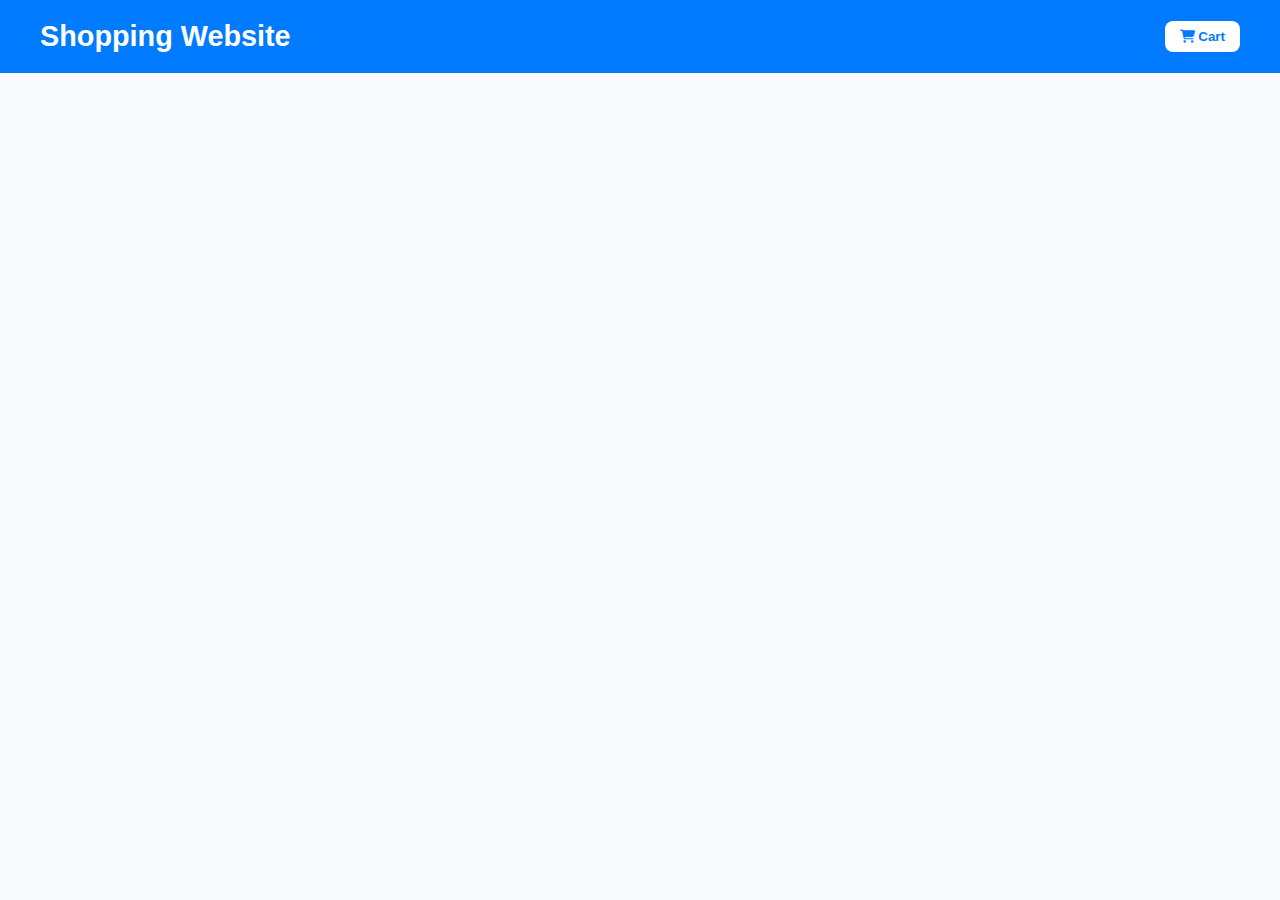
<file: index.html>
<!DOCTYPE html>
<html lang="en">

<head>
    <meta charset="UTF-8">
    <meta name="viewport" content="width=device-width, initial-scale=1.0">
    <title>Simple Navbar</title>
    <link rel="stylesheet" href="index.css">
    <link rel="stylesheet" href="https://cdnjs.cloudflare.com/ajax/libs/font-awesome/6.7.2/css/all.min.css"
        integrity="sha512-Evv84Mr4kqVGRNSgIGL/F/aIDqQb7xQ2vcrdIwxfjThSH8CSR7PBEakCr51Ck+w+/U6swU2Im1vVX0SVk9ABhg=="
        crossorigin="anonymous" referrerpolicy="no-referrer" />
</head>

<body>
    <!-- Navbar -->
    <div>
        <div class="navbar-container">
            <div class="navbar">
                <a class="navbar-brand" href="#">Shopping Website</a>
                <button class="cart-btn" id="cart">
                    <i class="fa fa-shopping-cart"></i> Cart
                </button>
            </div>
        </div>

        <!-- Product Section -->
        <div class="main-content">
            <div class="product-container" id="product-container">
                <!-- Products will be loaded dynamically here -->
            </div>
        </div>
    </div>

    <!-- Offcanvas Cart -->
    <div class="offcanvas" id="offcanvasRight">
        <div class="offcanvas-header">
            <h5 class="offcanvas-title">Details of cart</h5>
            <button class="close-btn" id="closeCart">&times;</button>
        </div>
        <div class="offcanvas-body" id="addToCartData">
            <!-- Cart items will be displayed here -->
        </div>
    </div>

    <script src="index.js"></script>
</body>

</html>
</file>
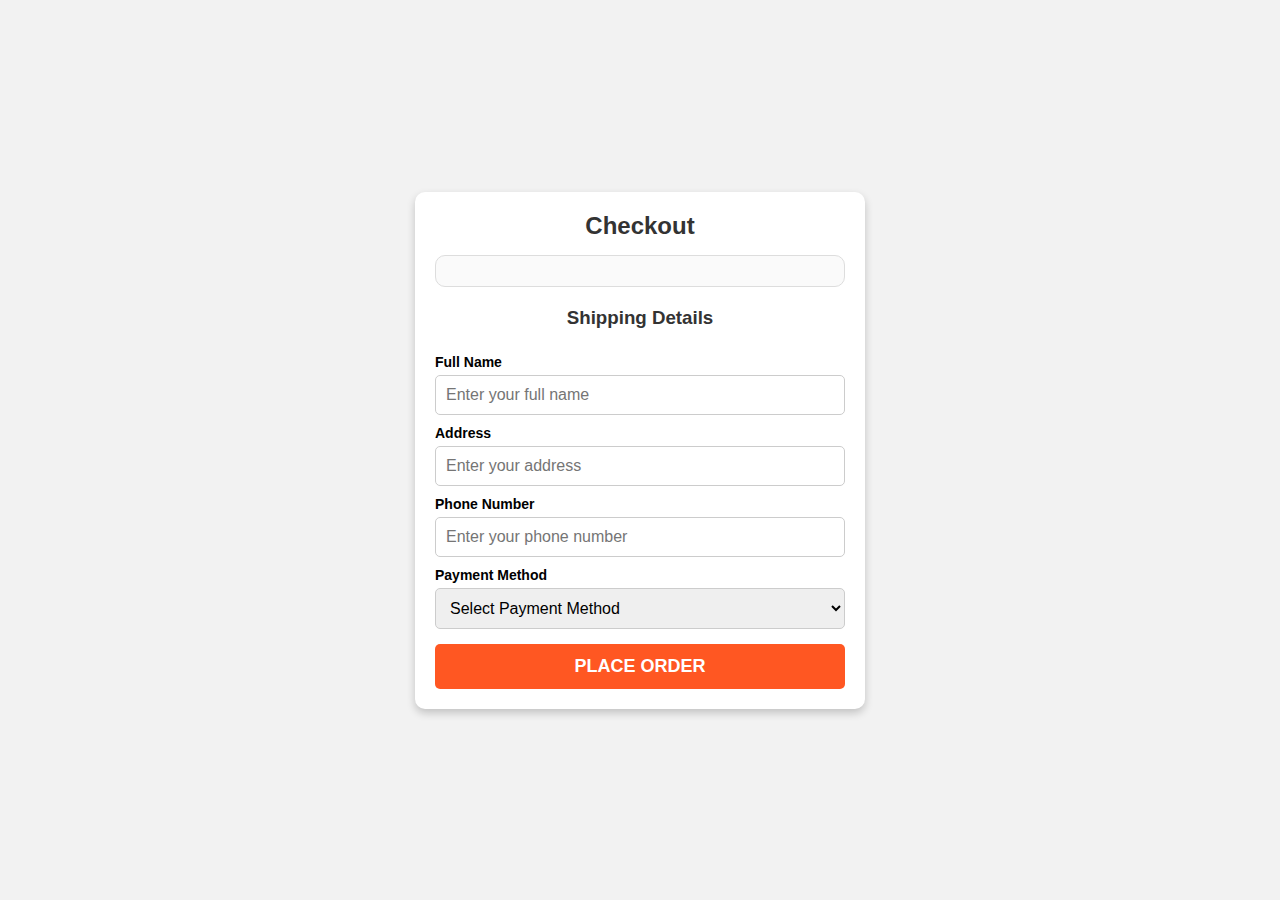
<file: buy.html>
<!DOCTYPE html>
<html lang="en">

<head>
    <meta charset="UTF-8">
    <meta name="viewport" content="width=device-width, initial-scale=1.0">
    <title>Checkout</title>
    <link rel="stylesheet" href="buy.css">
</head>

<body>
    <div class="checkout-container">
        <h2>Checkout</h2>
        <div class="order-summary" id="order-summary">
            <!-- Product details will be inserted here -->
        </div>

        <form id="checkout-form">
            <h3>Shipping Details</h3>
            <label for="name">Full Name</label>
            <input type="text" id="name" placeholder="Enter your full name">
            <span class="error" id="name-error"></span>

            <label for="address">Address</label>
            <input type="text" id="address" placeholder="Enter your address">
            <span class="error" id="address-error"></span>

            <label for="phone">Phone Number</label>
            <input type="tel" id="phone" placeholder="Enter your phone number">
            <span class="error" id="phone-error"></span>

            <label for="payment-method">Payment Method</label>
            <select id="payment-method">
                <option value="">Select Payment Method</option>
                <option value="cod">Cash on Delivery (COD)</option>
                <option value="card">Credit/Debit Card</option>
                <option value="upi">UPI</option>
            </select>
            <span class="error" id="payment-error"></span>

            <button type="submit">Place Order</button>
        </form>
    </div>

    <script>

        const name = document.getElementById("name");
        const address = document.getElementById("address");
        const phone = document.getElementById("phone");
        const paymentMethod = document.getElementById("payment-method");
        const checkoutForm = document.getElementById("checkout-form")

        const nameError = document.getElementById("name-error");
        const addressError = document.getElementById("address-error");
        const phoneError = document.getElementById("phone-error");
        const paymentError = document.getElementById("payment-error");

        checkoutForm.addEventListener("submit", function (e) {
            e.preventDefault();
            let isValid = true;


            // Reset error messages
            nameError.textContent = "";
            addressError.textContent = "";
            phoneError.textContent = "";
            paymentError.textContent = "";

            if (name.value === "") {
                nameError.textContent = "Full name is required";
                isValid = false;
            }

            if (address.value === "") {
                addressError.textContent = "Address is required";
                isValid = false;
            }

            const phonePattern = /^[0-9]{10}$/;
            if (!phonePattern.test(phone.value)) {
                phoneError.textContent = "Enter a valid 10-digit phone number";
                isValid = false;
            }

            if (paymentMethod.value === "") {
                paymentError.textContent = "Please select a payment method";
                isValid = false;
            }

            if (isValid) {
                alert("Your order has been placed successfully!");
                window.location.href = "index.html";
            }

        });

        name.addEventListener("input" , () => nameError.textContent = "")
        address.addEventListener("input" , () => addressError.textContent = "")
        phone.addEventListener("input" , () => phoneError.textContent = "")
        paymentMethod.addEventListener("input" , () => paymentError.textContent = "")

        
        async function fetchProductDetails() {
            const productId = new URLSearchParams(window.location.search).get("id");
            console.log("The Product id is :", productId)
            if (!productId) {
                console.error("No product ID found in URL.");
                return;
            }

            try {
                const response = await fetch(`https://fakestoreapi.com/products/${productId}`);
                console.log("the response is :", response)
                const product = await response.json();

                document.getElementById("order-summary").innerHTML = `
                    <div class="product-card">
                        <img src="${product.image}" class="product-image" alt="${product.title}" style="max-width: 150px;">
                        <h2>${product.title}</h2>
                        <p><strong>Price:</strong> $${product.price}</p>
                    </div>`;
            } catch (error) {
                console.error("Error fetching product details:", error);
            }
        }

        fetchProductDetails();
    </script>
</body>

</html>
</file>
<file: index.css>
body {
    font-family: Arial, sans-serif;
    margin: 0;
    padding: 0;
    background-color: #f8f9fa;
}

/* Navbar Styles */
.navbar-container {
    background-color: #007bff;
    padding: 20px;
    display: flex;
    justify-content: center;
}

.navbar {
    display: flex;
    justify-content: space-between;
    align-items: center;
    width: 100%;
    max-width: 1200px;
}

.navbar-brand {
    font-size: 1.8rem;
    font-weight: bold;
    color: white;
    text-decoration: none;
}

.cart-btn {
    background: white;
    color: #007bff;
    font-weight: bold;
    border-radius: 8px;
    padding: 8px 15px;
    border: none;
    cursor: pointer;
    transition: 0.3s;
}

.cart-btn:hover {
    background: #ffcc00;
    color: #333;
}


/* Product Section */
.main-content {
    display: flex;
    justify-content: center;
    padding: 20px;
}

.product-container {
    display: grid;
    grid-template-columns: repeat(auto-fit, minmax(250px, 1fr));
    gap: 20px;
    max-width: 1200px;
    width: 100%;
}

.card {
    background: white;
    padding: 15px;
    border-radius: 10px;
    box-shadow: 2px 4px 10px rgba(0, 0, 0, 0.15);
    transition: transform 0.3s ease-in-out;
}

.card:hover {
    transform: scale(1.05);
    box-shadow: 4px 6px 15px rgba(0, 0, 0, 0.25);
}

.product-image {
    object-fit: contain;
    height: 230px;
    width: 100%;
}

.add-to-cart-btn {
    background-color: #ff9f00;
    color: white;
    padding: 6px 10px;
    border: none;
    border-radius: 5px;
    font-weight: 600;
    box-shadow: 2px 4px 10px rgba(0, 0, 0, 0.2);
    cursor: pointer;
    transition: all 0.3s ease-in-out;
}

.add-to-cart-btn:hover {
    box-shadow: 4px 6px 15px rgba(0, 0, 0, 0.3);
    transform: scale(1.05);
}


/* Offcanvas Cart */
.offcanvas {
    position: fixed;
    top: 0;
    right: -100%;
    width: 300px;
    height: 100%;
    background: white;
    box-shadow: -2px 0px 10px rgba(0, 0, 0, 0.1);
    transition: right 0.3s ease-in-out;
    overflow: scroll;
}

.offcanvas.open {
    right: 0;
}

.offcanvas-header {
    display: flex;
    justify-content: space-between;
    align-items: center;
    padding: 15px;
    background: #007bff;
    color: white;
}

.close-btn {
    background: none;
    border: none;
    font-size: 20px;
    cursor: pointer;
    color: white;
}

.offcanvas-body {
    padding: 15px;
}

.cart-item {
    display: flex;
    align-items: center;
    gap: 10px;
    padding: 10px;
    border-bottom: 1px solid #ddd;
  }
  
  .cart-image {
    width: 50px;
    height: 50px;
    object-fit: cover;
    border-radius: 5px;
  }
  
  .cart-details {
    flex-grow: 1;
  }
  
  .cart-title {
    font-size: 14px;
    font-weight: bold;
  }

  .main-content {
    display: flex;
    align-items: center;
    justify-content: center;
    gap: 10px; 
}

  .cart-price {
    font-size: 13px;
    font-weight: 800;
  }
  
  .quantity-control {
    display: flex;
    align-items: center;
    gap: 5px;
  }
  
  .qty-btn {
    background-color: #f0f0f0;
    border: none;
    padding: 5px 10px;
    cursor: pointer;
    font-size: 16px;
  }
  
  .remove-btn {
    background-color: red;
    color: white;
    border: none;
    padding: 5px 10px;
    cursor: pointer;
    font-size: 12px;
    margin-top: 10px;
    font-weight: 600;
  }
  

  .openProduct{
    background: green;
    border: none;
    padding: 5px 10px;
    cursor: pointer;
    color: white;
    font-size: 12px;
    font-weight: 600;
  }



/* Quantity Buttons */
.qty-btns {
    padding: 5px 10px;
    border: 1px solid #ddd;
    background-color: white;
    cursor: pointer;
    margin: 5px;
    border-radius: 5px;
}

.qty-btns:disabled {
    background-color: #ccc;
    cursor: not-allowed;
}


/* responsive code of navbar when click to cart button */

.navbar-responsive-code{
    width: 76%;
}

.main-content-responsive-code{
    width: 76%;
    transition: right 0.3s ease-in-out;
}
</file>
<file: buy.css>
/* General Reset */
* {
    margin: 0;
    padding: 0;
    box-sizing: border-box;
    font-family: Arial, sans-serif;
}

body {
    background-color: #f2f2f2;
    display: flex;
    justify-content: center;
    align-items: center;
    min-height: 100vh;
    padding: 20px;
}

/* Checkout Container */
.checkout-container {
    background: white;
    padding: 20px;
    border-radius: 10px;
    box-shadow: 0 4px 8px rgba(0, 0, 0, 0.2);
    width: 100%;
    max-width: 450px;
}

h2, h3 {
    text-align: center;
    color: #333;
    margin-bottom: 15px;
}

/* Order Summary Section */
.order-summary {
    text-align: center;
    margin-bottom: 20px;
    padding: 15px;
    border: 1px solid #ddd;
    border-radius: 10px;
    background: #fafafa;
}

.product-card img {
    width: 100px;
    height: auto;
    margin-bottom: 10px;
}

.product-card h2 {
    font-size: 18px;
    color: #555;
}

.product-card p {
    font-size: 16px;
    color: #333;
}

/* Form Styling */
form {
    display: flex;
    flex-direction: column;
}

label {
    font-weight: bold;
    margin-top: 10px;
    font-size: 14px;
}

input, select {
    padding: 10px;
    margin-top: 5px;
    border: 1px solid #ccc;
    border-radius: 5px;
    font-size: 16px;
    width: 100%;
}

button {
    background-color: #ff5722;
    color: white;
    padding: 12px;
    margin-top: 15px;
    border: none;
    border-radius: 5px;
    font-size: 18px;
    cursor: pointer;
    text-transform: uppercase;
    font-weight: bold;
    transition: 0.3s;
}

button:hover {
    background-color: #e64a19;
}

.error
{
    color: red;
    font-size: 16px;
    font-weight: 600;
}

/* Mobile Responsive */
@media (max-width: 500px) {
    .checkout-container {
        width: 90%;
    }
}
</file>
